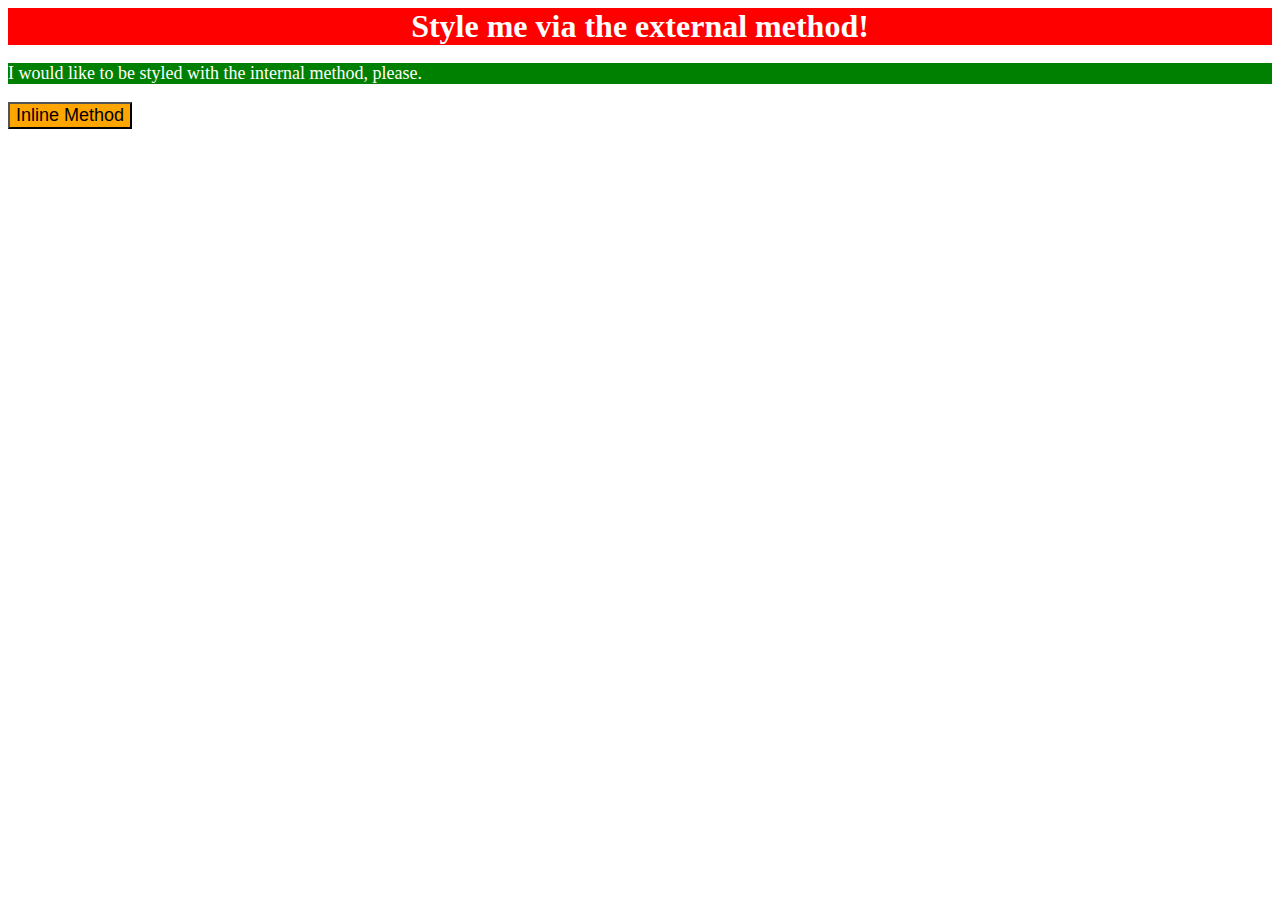
<file: foundations/01-css-methods/index.html>
<!DOCTYPE html>
<html lang="en">
  <head>
    <meta charset="UTF-8">
    <meta http-equiv="X-UA-Compatible" content="IE=edge">
    <meta name="viewport" content="width=device-width, initial-scale=1.0">
    <title>Methods for Adding CSS</title>
  </head>

    <link rel="stylesheet" href="./style.css">

    <style>
      p {
        color: white;
        background-color: green;
        font-size: 18px;
      }
    </style>

  <body>

    <div>Style me via the external method!</div>

    <p>I would like to be styled with the internal method, please.</p>

    <button style="color:black ; background-color: orange; font-size: 18px;">Inline Method</button>


  </body>

  
</html>
</file>
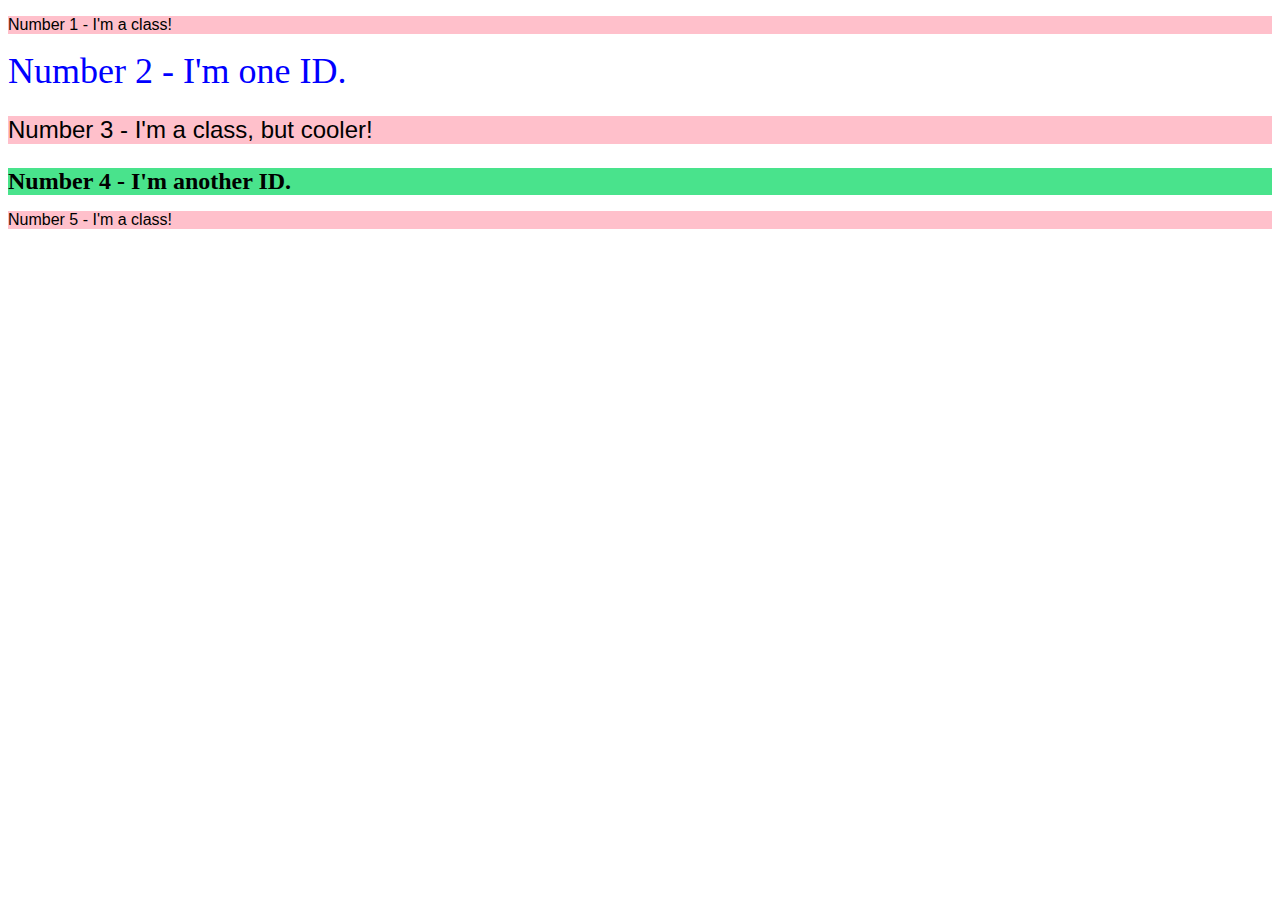
<file: foundations/02-class-id-selectors/index.html>
<!DOCTYPE html>
<html lang="en">
  <head>
    <meta charset="UTF-8">
    <meta http-equiv="X-UA-Compatible" content="IE=edge">
    <meta name="viewport" content="width=device-width, initial-scale=1.0">
    <title>Class and ID Selectors</title>
    <link rel="stylesheet" href="style.css">
  </head>


  <body>
    <p class="odd">Number 1 - I'm a class!</p>
    <div id="two">Number 2 - I'm one ID.</div>
    <p class="odd three">Number 3 - I'm a class, but cooler!</p>
    <div id="four">Number 4 - I'm another ID.</div>
    <p class="odd">Number 5 - I'm a class!</p>
  </body>
</html>
</file>
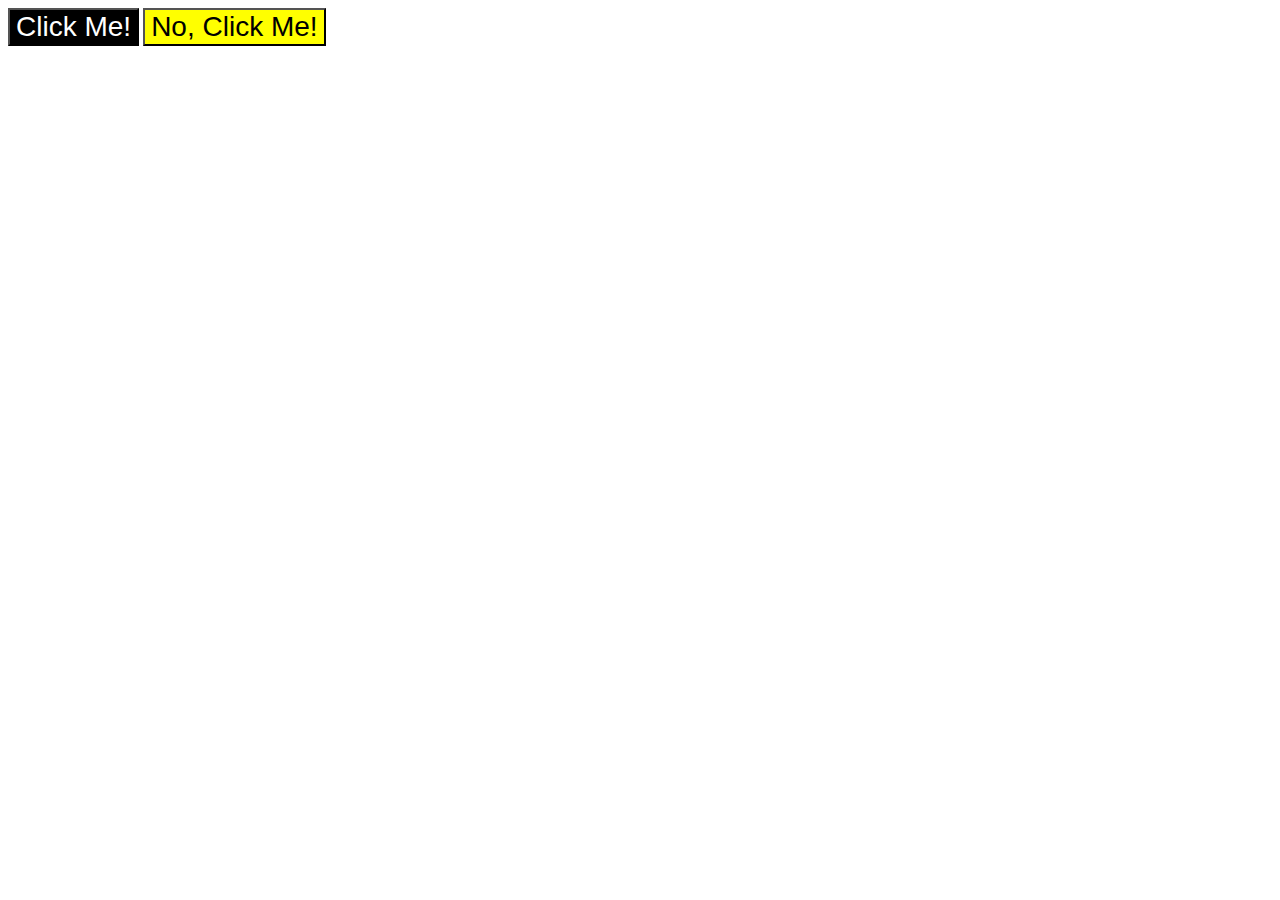
<file: foundations/03-grouping-selectors/index.html>
<!DOCTYPE html>
<html lang="en">
  <head>
    <meta charset="UTF-8">
    <meta http-equiv="X-UA-Compatible" content="IE=edge">
    <meta name="viewport" content="width=device-width, initial-scale=1.0">
    <title>Grouping Selectors</title>
    <link rel="stylesheet" href="style.css">
  </head>
  <body>
    <button class="clickme">Click Me!</button>
    <button class="nome">No, Click Me!</button>
  </body>
</html>
</file>
<file: foundations/01-css-methods/style.css>
div{
    color: white;

    background-color: red;

    text-align: center;

    font-size: 32px;

    font-weight: bold;

}
</file>
<file: foundations/02-class-id-selectors/style.css>
.odd{
    background-color: pink;
    font-family: Verdana, "DejaVu ", sans-serif;
}

.three{
    font-size: 24px;
}

#two{
    color: blue;
    font-size: 36px;
}

#four{
    background-color: rgb(73, 227, 140); 
    font-size: 24px;
    font-weight: bold;
}
</file>
<file: foundations/03-grouping-selectors/style.css>
.clickme,
.nome {
    font-size: 28px;
    font-family: Helvetica, "Times New Roman, sans-serif";
}

.clickme{
    background-color: black;
    color: white;
}

.nome{
    background-color: yellow;
}
</file>
